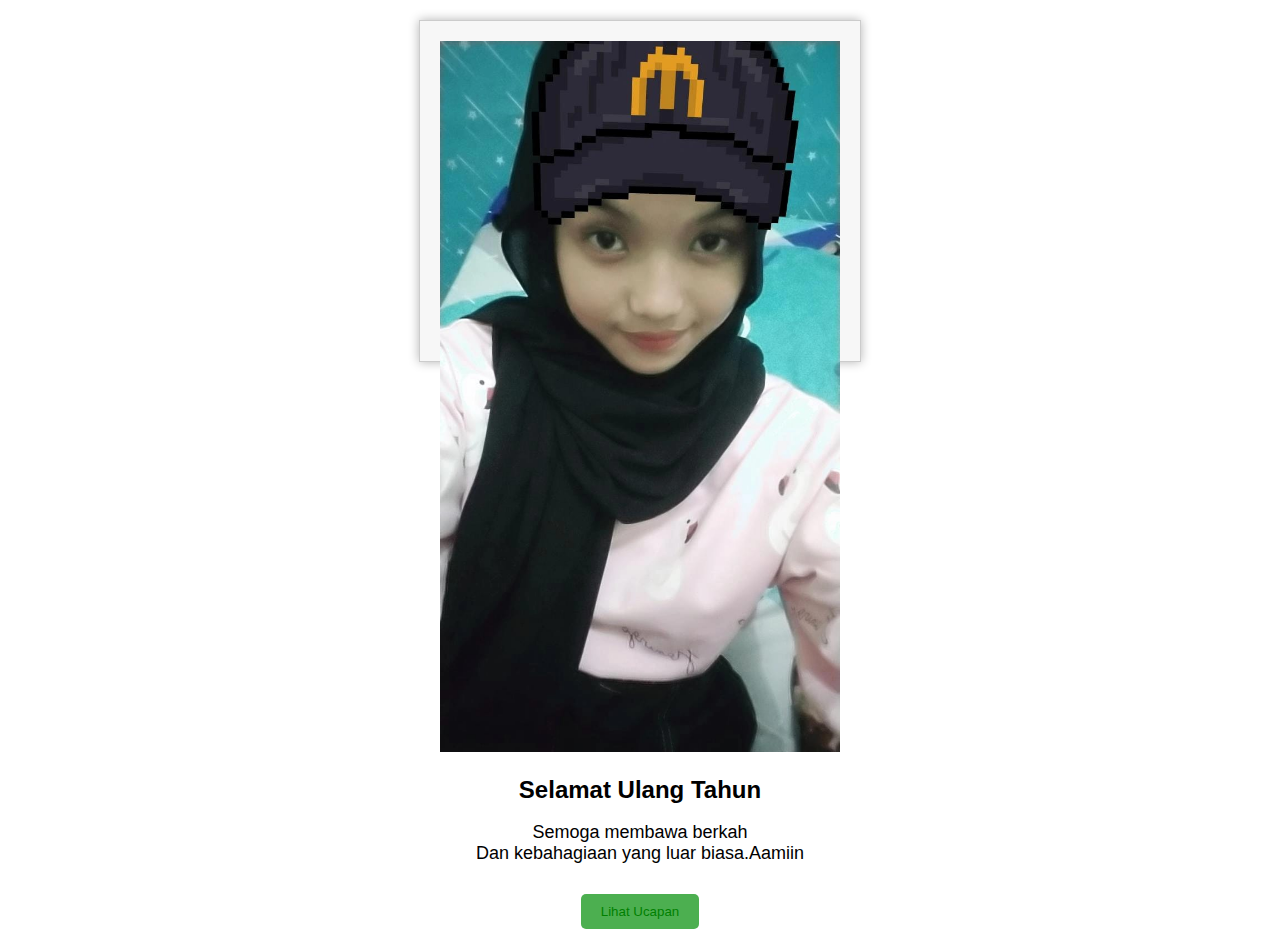
<file: index.html>
<!DOCTYPE html>
<html>
  <head>
    <title>UCAPAN ULANG TAHUN</title>
    <link rel="stylesheet" href="stylesheet.css" />
  </head>
  <body>
    <div class="card">
      <img src="diswik.jpeg" alt="Ucapan Ulang Tahun" />
      <h2>Selamat Ulang Tahun</h2>
      <p>Semoga membawa berkah<br />Dan kebahagiaan yang luar biasa.Aamiin</p>
      <button class="button"><a class="linkwae" href="ucapan.html">Lihat Ucapan</a></button>
    </div>
  </body>
</html>
</file>
<file: stylesheet.css>
body {
  font-family: Arial, sans-serif;
}

.card {
  width: 400px;
  height: 300px;
  background-color: #f7f7f7;
  border: 1px solid #cccccc;
  box-shadow: 0px 0px 10px rgba(0, 0, 0, 0.3);
  margin: 20px auto;
  padding: 20px;
  text-align: center;
}

.card img {
  max-width: 100%;
  height: auto;
}

.card h2 {
  font-size: 24px;
  margin-bottom: 10px;
}

.card p {
  font-size: 18px;
  margin-bottom: 20px;
}

.button {
  background-color: #4caf50;
  color: white;
  padding: 10px 20px;
  border: none;
  border-radius: 5px;
  cursor: pointer;
  margin-top: 10px;
}

.button:hover {
  background-color: #45a049;
}

.linkwae {
  text-decoration: none;
  color: green;
}
</file>
